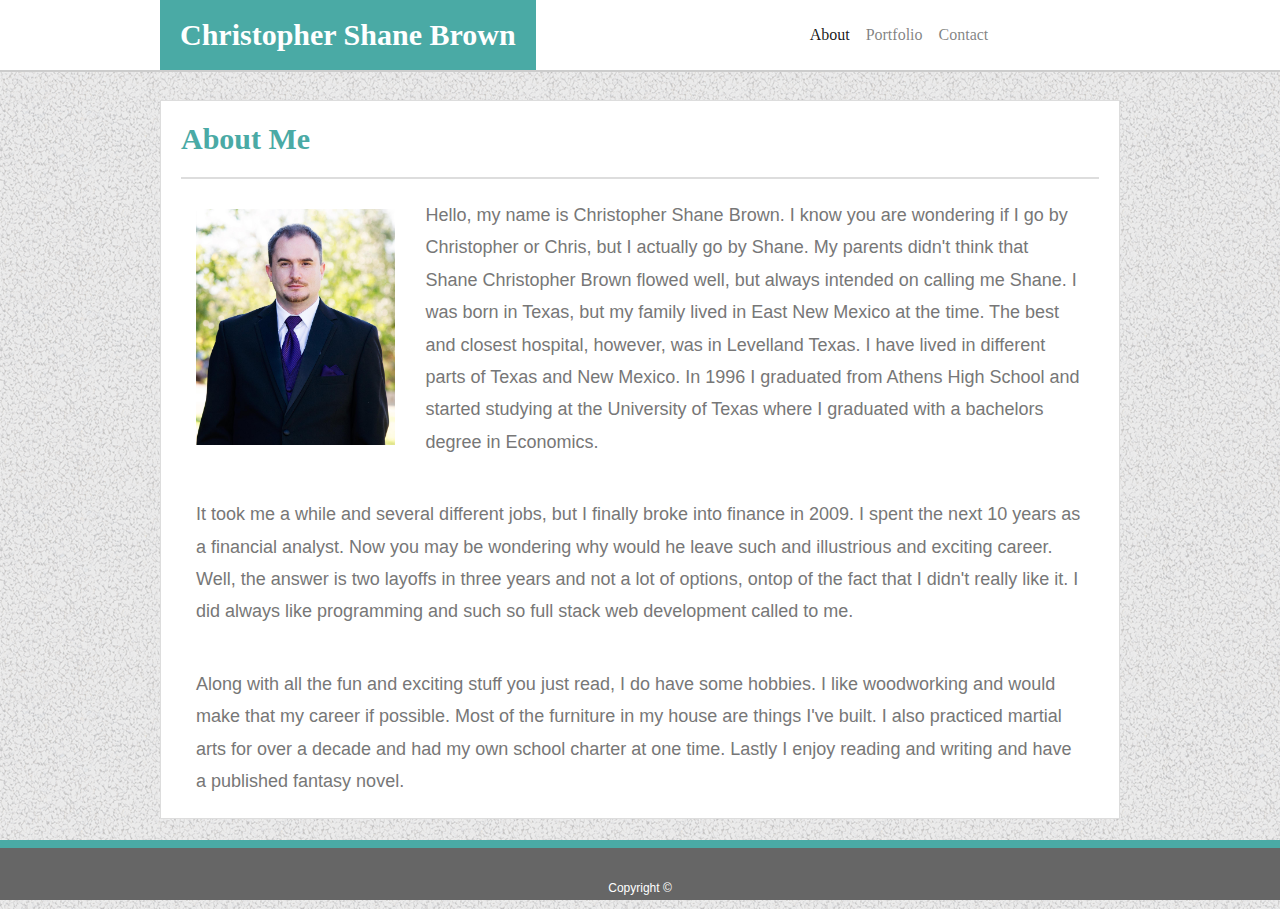
<file: index.html>
<!DOCTYPE html>
<html lang="en">
<head>
    <meta charset="UTF-8">
    <meta name="viewport" content="width=device-width, initial-scale=1.0">
    <meta http-equiv="X-UA-Compatible" content="ie=edge">
    <title>Portfolio</title>
    <link rel="stylesheet" href="https://stackpath.bootstrapcdn.com/bootstrap/4.4.1/css/bootstrap.min.css" integrity="sha384-Vkoo8x4CGsO3+Hhxv8T/Q5PaXtkKtu6ug5TOeNV6gBiFeWPGFN9MuhOf23Q9Ifjh" crossorigin="anonymous">
    <script src="https://code.jquery.com/jquery-3.4.1.slim.min.js" integrity="sha384-J6qa4849blE2+poT4WnyKhv5vZF5SrPo0iEjwBvKU7imGFAV0wwj1yYfoRSJoZ+n" crossorigin="anonymous"></script>
    <script src="https://cdn.jsdelivr.net/npm/popper.js@1.16.0/dist/umd/popper.min.js" integrity="sha384-Q6E9RHvbIyZFJoft+2mJbHaEWldlvI9IOYy5n3zV9zzTtmI3UksdQRVvoxMfooAo" crossorigin="anonymous"></script>
    <script src="https://stackpath.bootstrapcdn.com/bootstrap/4.4.1/js/bootstrap.min.js" integrity="sha384-wfSDF2E50Y2D1uUdj0O3uMBJnjuUD4Ih7YwaYd1iqfktj0Uod8GCExl3Og8ifwB6" crossorigin="anonymous"></script>
    <link rel="stylesheet" type="text/css" href="assets/css/style.css">
</head>
<body>
    <header id="heading">
        <div class="mycontainer">
            <nav class="navbar navbar-expand-lg navbar-light bg-light">
                <a class="navbar-brand" id="logo" href="index.html">Christopher Shane Brown</a>
                <button class="navbar-toggler" type="button" data-toggle="collapse" data-target="#navbarNavAltMarkup" aria-controls="navbarNavAltMarkup" aria-expanded="false" aria-label="Toggle navigation">
                  <span class="navbar-toggler-icon"></span>
                </button>
                <div class="collapse navbar-collapse" id="navbarNavAltMarkup">
                    <div class="navbar-nav">
                    <a class="nav-item nav-link active" href="index.html">About <span class="sr-only">(current)</span></a>
                    <a class="nav-item nav-link" href="portfolio.html">Portfolio</a>
                    <a class="nav-item nav-link" href="contact.html">Contact</a>
                    <!-- <a class="nav-item nav-link disabled" href="#" tabindex="-1" aria-disabled="true">Disabled</a> -->
                  </div>
                </div>
            </nav>    
        </div>
    </header>

    <div class="wrapper">
        <div class="content">
            <div class="mycontainer">
                <section class="main">
                <h1>About Me</h1>
                    
                    <div class=container>
                        <div class=row>
                            <div class="col-lg-3">
                                <img src="assets/images/me.jpg" class="img-fluid" alt="Christopher Shane Brown">
                            </div>
                            <div class="col-lg-9">
                                <p>Hello, my name is Christopher Shane Brown.  I know you are wondering if I go by Christopher or Chris, but I actually go by Shane.  My parents didn't think that Shane Christopher Brown flowed well, but always intended on calling me Shane.  I was born in Texas, but my family lived in East New Mexico at the time.  The best and closest hospital, however, was in Levelland Texas.  I have lived in different parts of Texas and New Mexico.  In 1996 I graduated from Athens High School and started studying at the University of Texas where I graduated with a bachelors degree in Economics.</p>    
                                <br>
                            </div>
                        </div>
                        <div class=row>
                            <div class="col-lg-12">
                                <p>It took me a while and several different jobs, but I finally broke into finance in 2009.  I spent the next 10 years as a financial analyst.  Now you may be wondering why would he leave such and illustrious and exciting career.  Well, the answer is two layoffs in three years and not a lot of options, ontop of the fact that I didn't really like it.  I did always like programming and such so full stack web development called to me.</p>    
                                <br>
                            </div>
                        </div>    
                        <div class=row>
                            <div class="col-lg-12">
                                <p>Along with all the fun and exciting stuff you just read, I do have some hobbies.  I like woodworking and would make that my career if possible.  Most of the furniture in my house are things I've built.  I also practiced martial arts for over a decade and had my own school charter at one time.  Lastly I enjoy reading and writing and have a published fantasy novel.</p>  
                            </div>
                        </div>    
                    </div>                
                </section>
            </div>
            
        </div>

    </div>    

       
    <footer>
        <div class="foot">
            <p>Copyright &copy;</p>
        </div>
    </footer>
</body>
</html>
</file>
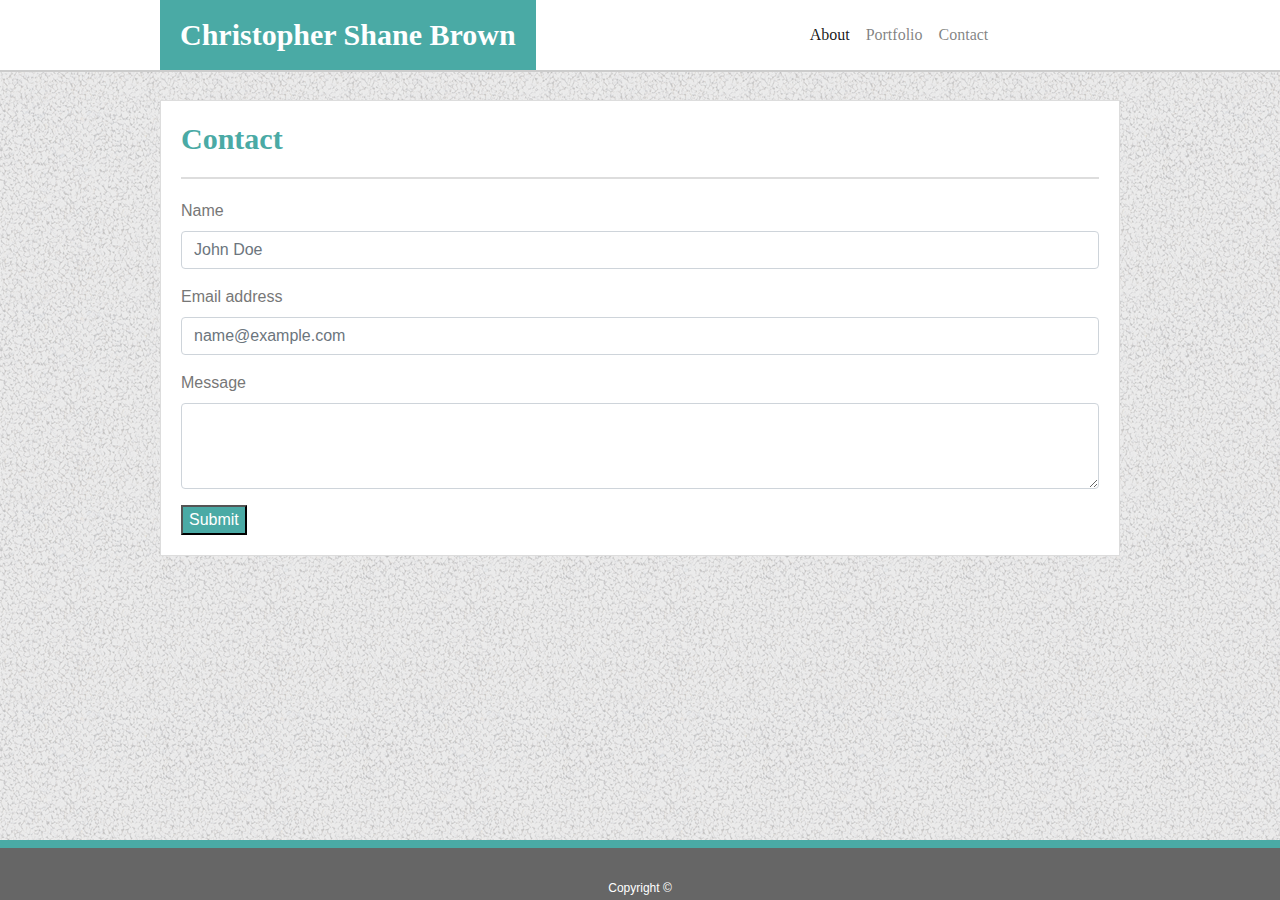
<file: contact.html>
<!DOCTYPE html>
<html lang="en">
<head>
    <meta charset="UTF-8">
    <meta name="viewport" content="width=device-width, initial-scale=1.0">
    <meta http-equiv="X-UA-Compatible" content="ie=edge">
    <title>Portfolio</title>
    <link rel="stylesheet" href="https://stackpath.bootstrapcdn.com/bootstrap/4.4.1/css/bootstrap.min.css" integrity="sha384-Vkoo8x4CGsO3+Hhxv8T/Q5PaXtkKtu6ug5TOeNV6gBiFeWPGFN9MuhOf23Q9Ifjh" crossorigin="anonymous">
    <script src="https://code.jquery.com/jquery-3.4.1.slim.min.js" integrity="sha384-J6qa4849blE2+poT4WnyKhv5vZF5SrPo0iEjwBvKU7imGFAV0wwj1yYfoRSJoZ+n" crossorigin="anonymous"></script>
    <script src="https://cdn.jsdelivr.net/npm/popper.js@1.16.0/dist/umd/popper.min.js" integrity="sha384-Q6E9RHvbIyZFJoft+2mJbHaEWldlvI9IOYy5n3zV9zzTtmI3UksdQRVvoxMfooAo" crossorigin="anonymous"></script>
    <script src="https://stackpath.bootstrapcdn.com/bootstrap/4.4.1/js/bootstrap.min.js" integrity="sha384-wfSDF2E50Y2D1uUdj0O3uMBJnjuUD4Ih7YwaYd1iqfktj0Uod8GCExl3Og8ifwB6" crossorigin="anonymous"></script>
    <link rel="stylesheet" type="text/css" href="assets/css/style.css">
</head>
<body>
    <header id="heading">
        <div class="mycontainer">
            <nav class="navbar navbar-expand-lg navbar-light bg-light">
                <a class="navbar-brand" id="logo" href="index.html">Christopher Shane Brown</a>
                <button class="navbar-toggler" type="button" data-toggle="collapse" data-target="#navbarNavAltMarkup" aria-controls="navbarNavAltMarkup" aria-expanded="false" aria-label="Toggle navigation">
                  <span class="navbar-toggler-icon"></span>
                </button>
                <div class="collapse navbar-collapse" id="navbarNavAltMarkup">
                    <div class="navbar-nav">
                    <a class="nav-item nav-link active" href="index.html">About <span class="sr-only">(current)</span></a>
                    <a class="nav-item nav-link" href="portfolio.html">Portfolio</a>
                    <a class="nav-item nav-link" href="contact.html">Contact</a>
                    <!-- <a class="nav-item nav-link disabled" href="#" tabindex="-1" aria-disabled="true">Disabled</a> -->
                  </div>
                </div>
            </nav>    
        </div>
    </header>

    <div class="wrapper">
        <div class="content">
            <div class="mycontainer">
                <section class="main">
                <h1>Contact</h1>
                <form>
                    <div class="form-group">
                      <label for="exampleFormControlInput1">Name</label>
                      <input type="email" class="form-control" id="exampleFormControlInput1" placeholder="John Doe">
                    </div>
                    <div class="form-group">
                        <label for="exampleFormControlInput1">Email address</label>
                        <input type="email" class="form-control" id="exampleFormControlInput1" placeholder="name@example.com">
                      </div>
                    <div class="form-group">
                      <label for="exampleFormControlTextarea1">Message</label>
                      <textarea class="form-control" id="exampleFormControlTextarea1" rows="3"></textarea>
                    </div>
                    <button>
                        Submit
                    </button>
                  </form>
                </section>
            </div>
        </div>

    </div>    

       
    <footer>
        <div class="foot">
            <p>Copyright &copy;</p>
        </div>
    </footer>
</body>
</html>
</file>
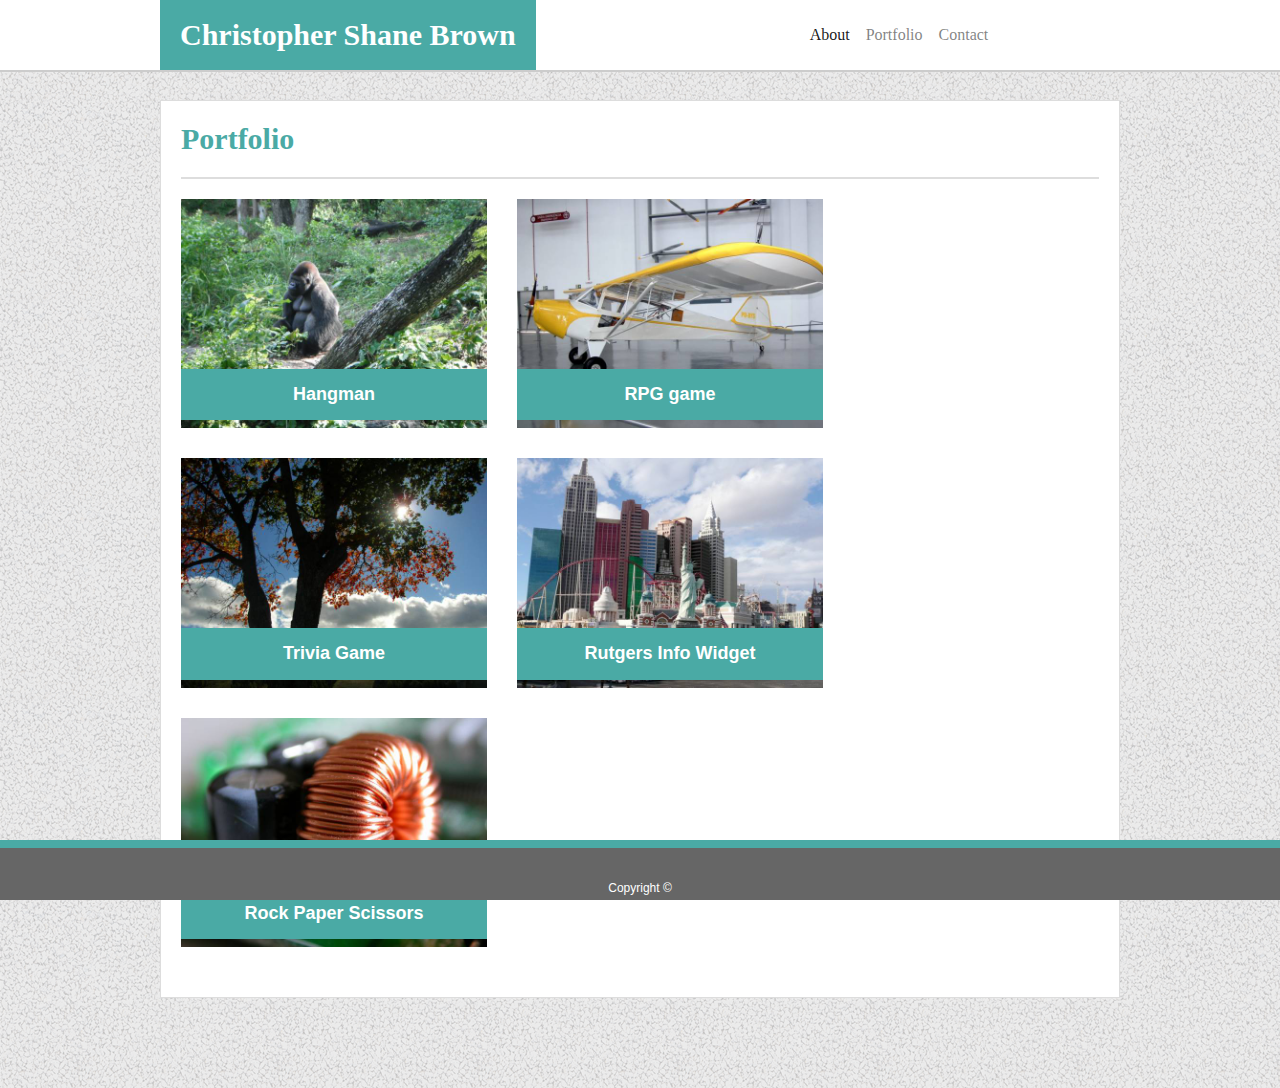
<file: portfolio.html>
<!DOCTYPE html>
<html lang="en">
<head>
    <meta charset="UTF-8">
    <meta name="viewport" content="width=device-width, initial-scale=1.0">
    <meta http-equiv="X-UA-Compatible" content="ie=edge">
    <title>Portfolio</title>
    <link rel="stylesheet" href="https://stackpath.bootstrapcdn.com/bootstrap/4.4.1/css/bootstrap.min.css" integrity="sha384-Vkoo8x4CGsO3+Hhxv8T/Q5PaXtkKtu6ug5TOeNV6gBiFeWPGFN9MuhOf23Q9Ifjh" crossorigin="anonymous">
    <script src="https://code.jquery.com/jquery-3.4.1.slim.min.js" integrity="sha384-J6qa4849blE2+poT4WnyKhv5vZF5SrPo0iEjwBvKU7imGFAV0wwj1yYfoRSJoZ+n" crossorigin="anonymous"></script>
    <script src="https://cdn.jsdelivr.net/npm/popper.js@1.16.0/dist/umd/popper.min.js" integrity="sha384-Q6E9RHvbIyZFJoft+2mJbHaEWldlvI9IOYy5n3zV9zzTtmI3UksdQRVvoxMfooAo" crossorigin="anonymous"></script>
    <script src="https://stackpath.bootstrapcdn.com/bootstrap/4.4.1/js/bootstrap.min.js" integrity="sha384-wfSDF2E50Y2D1uUdj0O3uMBJnjuUD4Ih7YwaYd1iqfktj0Uod8GCExl3Og8ifwB6" crossorigin="anonymous"></script>
    <link rel="stylesheet" type="text/css" href="assets/css/style.css">
</head>
<body>
    <header id="heading">
        <div class="mycontainer">
            <nav class="navbar navbar-expand-lg navbar-light bg-light">
                <a class="navbar-brand" id="logo" href="index.html">Christopher Shane Brown</a>
                <button class="navbar-toggler" type="button" data-toggle="collapse" data-target="#navbarNavAltMarkup" aria-controls="navbarNavAltMarkup" aria-expanded="false" aria-label="Toggle navigation">
                  <span class="navbar-toggler-icon"></span>
                </button>
                <div class="collapse navbar-collapse" id="navbarNavAltMarkup">
                    <div class="navbar-nav">
                    <a class="nav-item nav-link active" href="index.html">About <span class="sr-only">(current)</span></a>
                    <a class="nav-item nav-link" href="portfolio.html">Portfolio</a>
                    <a class="nav-item nav-link" href="contact.html">Contact</a>
                    <!-- <a class="nav-item nav-link disabled" href="#" tabindex="-1" aria-disabled="true">Disabled</a> -->
                  </div>
                </div>
            </nav>    
        </div>
    </header>

    <div class="wrapper">
        <div class="content">
            <div class="mycontainer">
                <section class="main">
                <h1>Portfolio</h1>
                    <div class=container>
                        <div class=row>
                            <div class="col-sm-4">
                                <a href="#">
                                    <img src="assets/images/gorilla.jpg" class="img-fluid" alt="Hangman">
                                </a>
                                <h3>Hangman</h3>
                            </div>
                            <div class="col-sm-4">
                                <a href="#">
                                    <img src="assets/images/plane.jpg" class="img-fluid" alt="RPG">
                                </a>
                                <h3>RPG game</h3>
                            </div>
                        </div>
                        <div class=row>
                            <div class="col-sm-4">
                                <a href="#">
                                    <img src="assets/images/tree.jpg" class="img-fluid" alt="Trivia">
                                </a>
                                <h3>Trivia Game</h3>
                            </div>
                            <div class="col-sm-4">
                                <a href="#">
                                    <img src="assets/images/vegas.jpg" class="img-fluid" alt="Widget">
                                </a>
                                <h3>Rutgers Info Widget</h3>
                            </div>
                        </div>
                        <div class=row>
                            <div class="col-sm-4">
                                <a href="#">
                                    <img src="assets/images/wire-coils.jpg" class="img-fluid" alt="RockPaperScissors">
                                </a>
                                <h3>Rock Paper Scissors</h3>
                            </div>
                        </div>
                    </div>   
                </section>
            </div>
        </div>

    </div>    

       
    <footer>
        <div class="foot">
            <p>Copyright &copy;</p>
        </div>
    </footer>
</body>
</html>
</file>
<file: assets/css/style.css>
* {
    box-sizing: border-box;
}

body {
    font-family: Arial, "Helvetica Neue", Helvetica, sans-serif;
    background-image: url("../images/background.png");
    overflow: auto;
    color: #777777;
    display: flex;
    flex-direction: column;
}

html, body {
    height: 100%;
    width: 100%;
    margin: 0px;
    padding: 0;
}

/* global */

.mycontainer {
    width: 100%;
    max-width: 960px;
    margin: 0 auto;
    background: #ffffff;
    clear: both;
            
}

.content {
    padding-top: 100px;
    padding-bottom: 50px;
    overflow: auto;
        
}

.main {
    padding: 0 20px 20px 20px;
    float: left;
    width: 100%;
    max-width: 960px;
    margin: 0 0 40px;
    background: #ffffff;
    border: 1px solid #dddddd;
    flex: 1 0 auto;
}

.main h1 {
    color: #4aaaa5;
    font-weight: 700;
    font-family: Georgia, 'Times New Roman', Times, serif;
    font-size: 30px;
    padding: 20px 0 20px;
    border-bottom: 2px solid #dddddd;
    margin-bottom: 20px;
}

p {
    font-size: 18px;
    line-height: 180%;
}

p:last-child {
    margin-bottom: 0;
}



/* Header */

header {
    font-family: Georgia, "Times New Roman", Times, Serif;
    position: fixed;
    z-index: 99;
    background-color: #ffffff;
    width: 100%;
    float: left;
    border-bottom: 2px solid #cccccc;        
}

.navbar {
    padding: 0;
    background-color: #ffffff !important;
}

.navbar-nav {
    padding-left: 250px;
    font-size: 16px;
}

#heading #logo {
    float: left;
    background: #4aaaa5;
    color: #ffffff;
    height: 70px;
    margin-left: 0;
    text-align: center;
    text-decoration: none;
    font-size: 30px;
    font-weight: 700;
    line-height: 70px;
    padding: 0 20px 0 20px;
}

#heading a:hover {
    color: blue;
}


/* About Me */

.col-lg-3 .img-fluid {
    padding-top: 10px;
}

/* portfolio */

.col-sm-4 .img-fluid {
    margin-bottom: 30px;
    
}

.col-sm-4 {
    padding: 0;
    margin-right: 30px;
}


.col-sm-4 h3 {
    position: absolute;
    float: left;
    width: 100%;
    bottom: 30px;
    color: #ffffff;
    background: #4aaaa5;
    z-index: 15;
    text-align: center;
    padding: 15px;
    font-size: 18px;
    font-weight: 700;
}

/* contact */

button {
    background: #4aaaa5;
    color: #ffffff
}

/* footer */

footer {
    background: #666666;
    text-align: center;
    color:#ffffff;
    margin: 0;
    overflow: hidden;
    border-top: #4aaaa5 8px solid;
    position: fixed;
    left: 0;
    bottom: 0;
    width: 100%;
    flex-shrink: 0;
    z-index: 99;
}


.foot p {
    margin-bottom: 0;
    padding: 30px 0 0 0;
    font-size: 12px;
}
</file>
